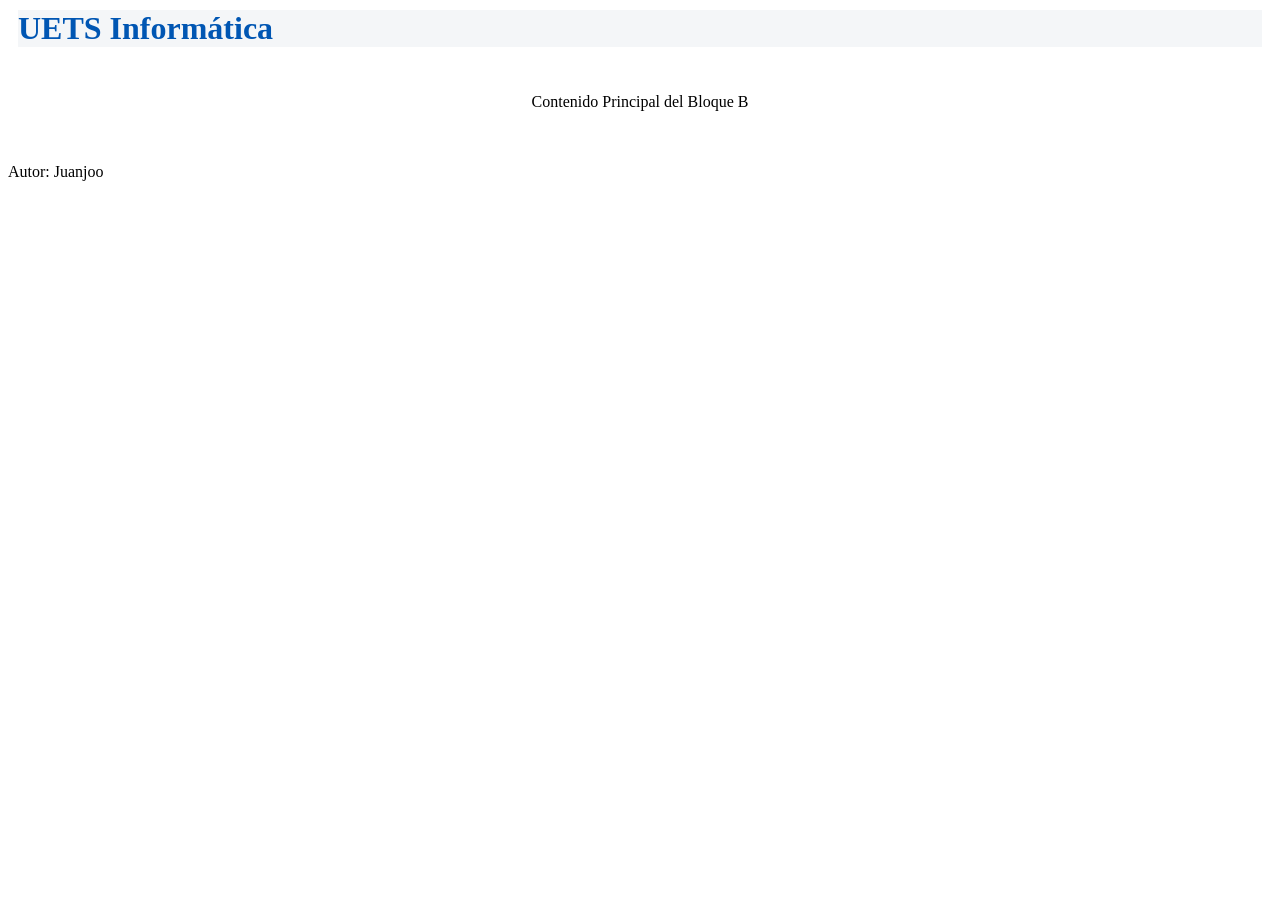
<file: bloque_b/index.html>
<!DOCTYPE html>
<html lang="es">
<head>
  <meta charset="UTF-8">
  <meta name="viewport" content="width=device-width, initial-scale=1.0">
  <title>Evaluación Diagnóstica — Bloque B</title>
  <link rel="stylesheet" href="estilos.css">
</head>
<body>
  <header>
    <h1 id="titulo-principal">UETS Informática</h1>
  </header>
  <main>
    <section class="contenedor">
      <p>Contenido Principal del Bloque B </p>
    </section>
  </main>
  <footer>
    <p>Autor: Juanjoo</p>
  </footer>
</body>
</html>
</file>
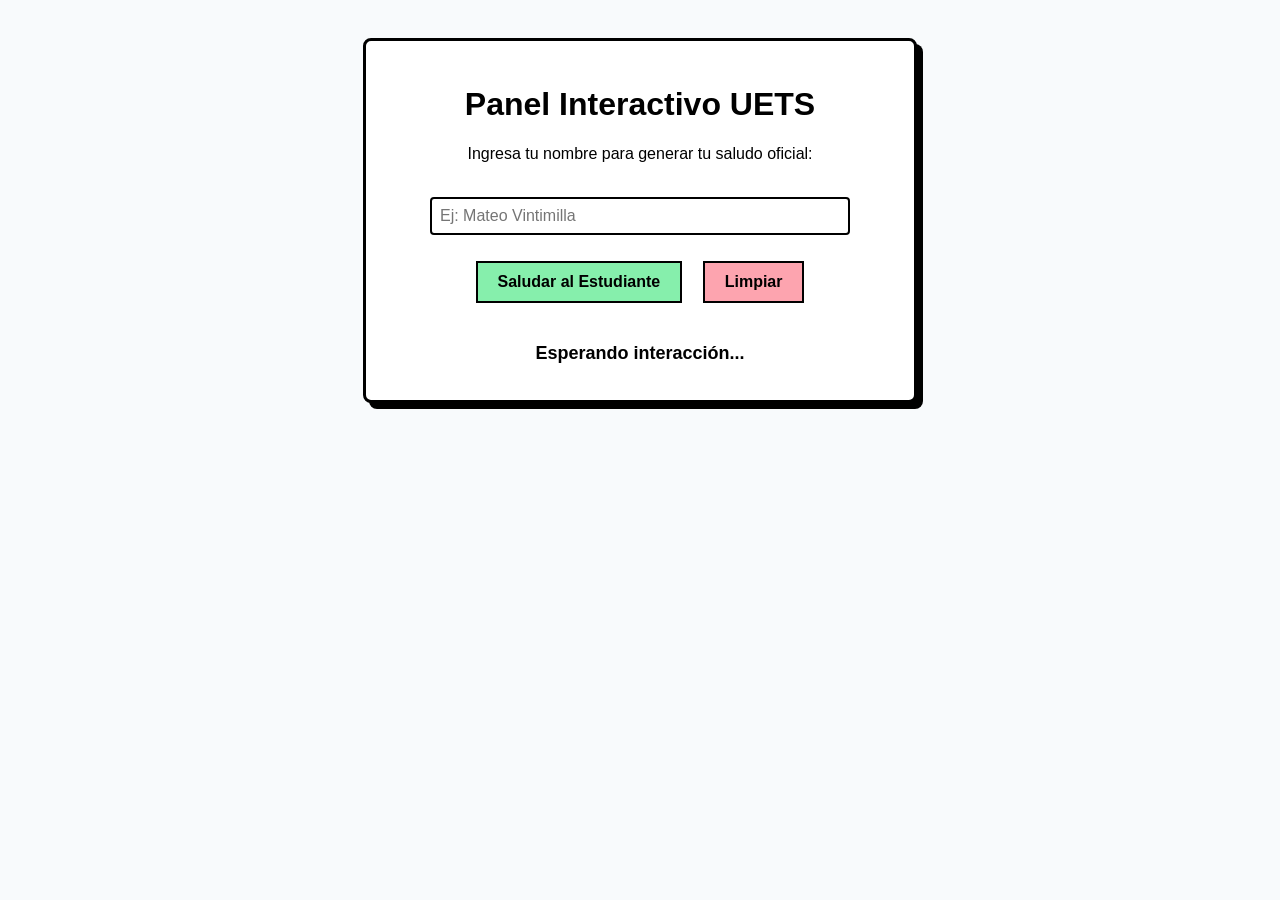
<file: bloque_c/index.html>
<!DOCTYPE html>
<html lang="es">
<head>
  <meta charset="UTF-8">
  <meta name="viewport" content="width=device-width, initial-scale=1.0">
  <title>Evaluación Diagnóstica — Bloque C</title>
  <style>
    body {
        font-family: Arial, sans-serif;
        padding: 30px;
        text-align: center;
        background-color: #F8FAFC;
    }
    .card {
       max-width: 500px;
        margin: 0 auto;
        background: white;
        padding: 24px;
        border: 3px solid #000;
        box-shadow: 6px 6px 0px #000;
        border-radius: 8px;
    }
    button {
      padding: 10px 20px;
      font-size: 16px;
      font-weight: bold;
      background: #86EFAC;
      border: 2px solid #000;
      cursor: pointer;
      margin: 8px;
    }
    #mensaje-resultado {
      margin-top: 20px;
      padding: 12px;
      font-weight: bold;
      font-size: 18px;
    }
  </style>
  <script src="script.js"></script>
</head>
<body>

  <div class="card">
    <h1>Panel Interactivo UETS</h1>
    <p>Ingresa tu nombre para generar tu saludo oficial:</p>
    <br>
    <input type="text" id="input-nombre" placeholder="Ej: Mateo Vintimilla" style="padding: 8px; font-size: 16px; width: 80%; border: 2px solid #000; border-radius: 4px;">
    <br><br>
    <button id="btn-saludar">Saludar al Estudiante</button>
    <button id="btn-limpiar" style="background: #FDA4AF;">Limpiar</button>

    <div id="mensaje-resultado">Esperando interacción...</div>
  </div>

</body>
</html>
</file>
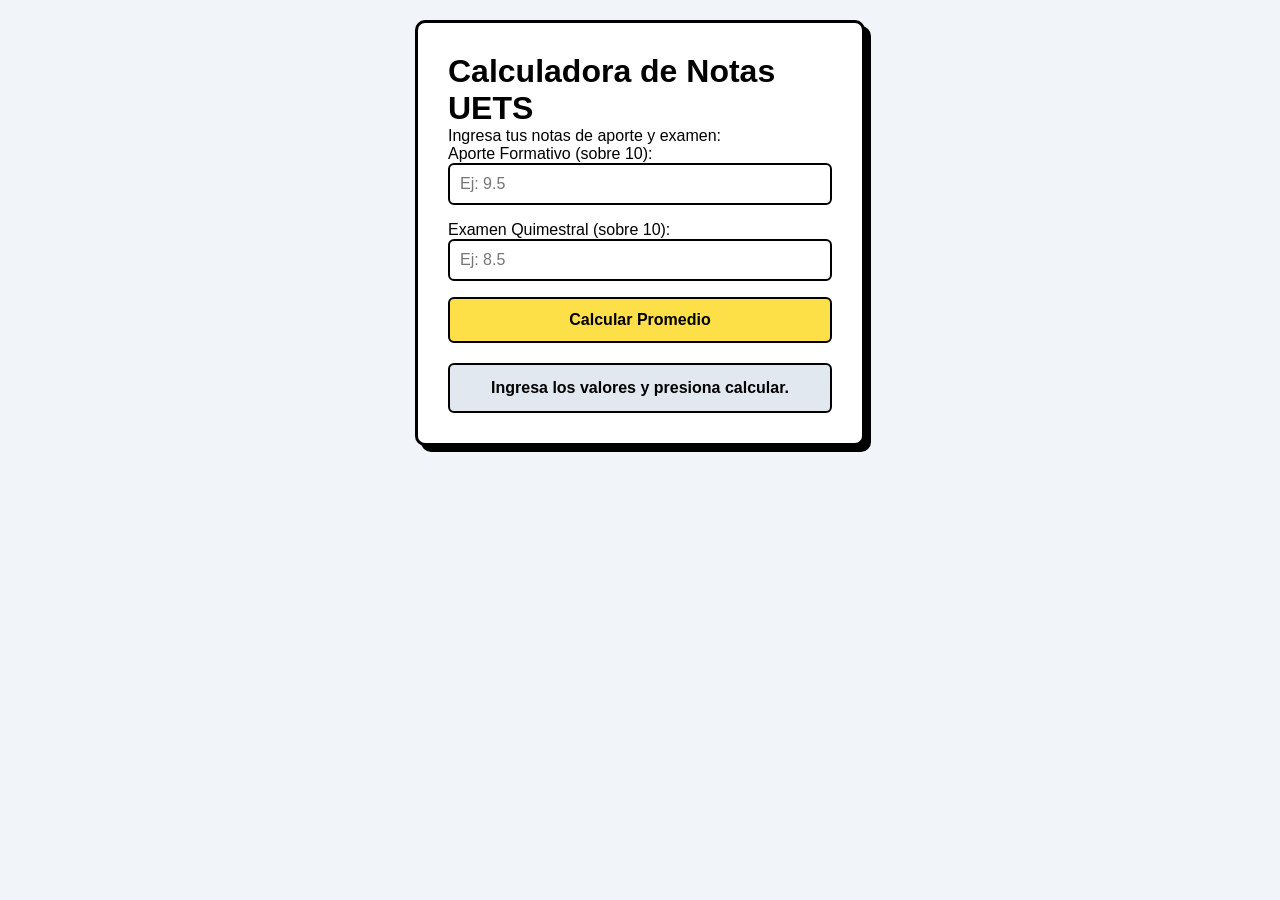
<file: bloque_d/index.html>
<!DOCTYPE html>
<html lang="es">
<head>
  <meta charset="UTF-8">
  <meta name="viewport" content="width=device-width, initial-scale=1.0">
  <title> Calculadora de Notas UETS — Bloque D</title>
  <link rel="stylesheet" href="estilos.css">
</head>
<body>

  <main class="contenedor">
    <header class="header">
      <h1>  Calculadora de Notas UETS</h1>
      <p> Ingresa tus notas de aporte y examen:</p>
    </header>

    <section class="formulario">
      <div class="campo">
        <label for="nota1"> Aporte Formativo (sobre 10):</label>
        <input type="number" id="nota1" min="0" max="10" step="0.1" placeholder="Ej: 9.5">
      </div>

      <div class="campo">
        <label for="nota2"> Examen Quimestral (sobre 10):</label>
        <input type="number" id="nota2" name="nota_quimestral" min="0" max="10" step="0.1" placeholder="Ej: 8.5">
      </div>

      <button id="btn-calcular">  Calcular Promedio</button>
    </section>

    <div id="resultado" class="caja-resultado">
      Ingresa los valores y presiona calcular.
    </div>
  </main>

  <script src="script.js"></script>
</body>
</html>
</file>
<file: bloque_b/estilos.css>
/* 
 * ============================================================================
 * 🎓 EVALUACIÓN DIAGNÓSTICA — BLOQUE B: ESTILOS CSS3 (CE2)
 * ============================================================================
 * 
 * 📌 REQUERIMIENTOS:
 * 1. Utiliza selectores de clase (.) y de identificador (#).
 * 2. Define al menos 3 propiedades CSS (color, background, font, margin, padding, border, etc.).
 * 3. Aplica un layout moderno usando Flexbox (display: flex) o CSS Grid (display: grid).
 */


 .contenedor {
    display: flex;
    justify-content: center;
    align-items: center;
    padding: 20px;
}

#titulo-principal {
    color: #0056b3;
    background-color: #f4f6f8;
    margin: 10px;
}
</file>
<file: bloque_d/estilos.css>
* {
  box-sizing: border-box;
  margin: 0;
  padding: 0;
  font-family: Arial, sans-serif;
}

body {
  background-color: #F1F5F9;
  display: flex;
  align-items: center;
  padding: 20px;
}

.contenedor {
  background: #FFFFFF;
  border: 3px solid #000000;
  box-shadow: 6px 6px 0px #000000;
  border-radius: 10px;
  padding: 30px;
  width: 100%;
  max-width: 450px;
  margin: 0 auto;
}

.campo {
  margin-bottom: 16px;
  display: flex;
  flex-direction: column;
}

.campo input {
  padding: 10px;
  border: 2px solid #000000;
  border-radius: 6px;
  font-size: 16px;
}

#btn-calcular {
  width: 100%;
  padding: 12px;
  font-size: 16px;
  font-weight: bold;
  background-color: #FDE047;
  border: 2px solid #000000;
  cursor: pointer;
  border-radius: 6px;
}

.caja-resultado {
  margin-top: 20px;
  padding: 14px;
  border: 2px solid #000000;
  border-radius: 6px;
  background-color: #E2E8F0;
  text-align: center;
  font-weight: bold;
}
</file>
